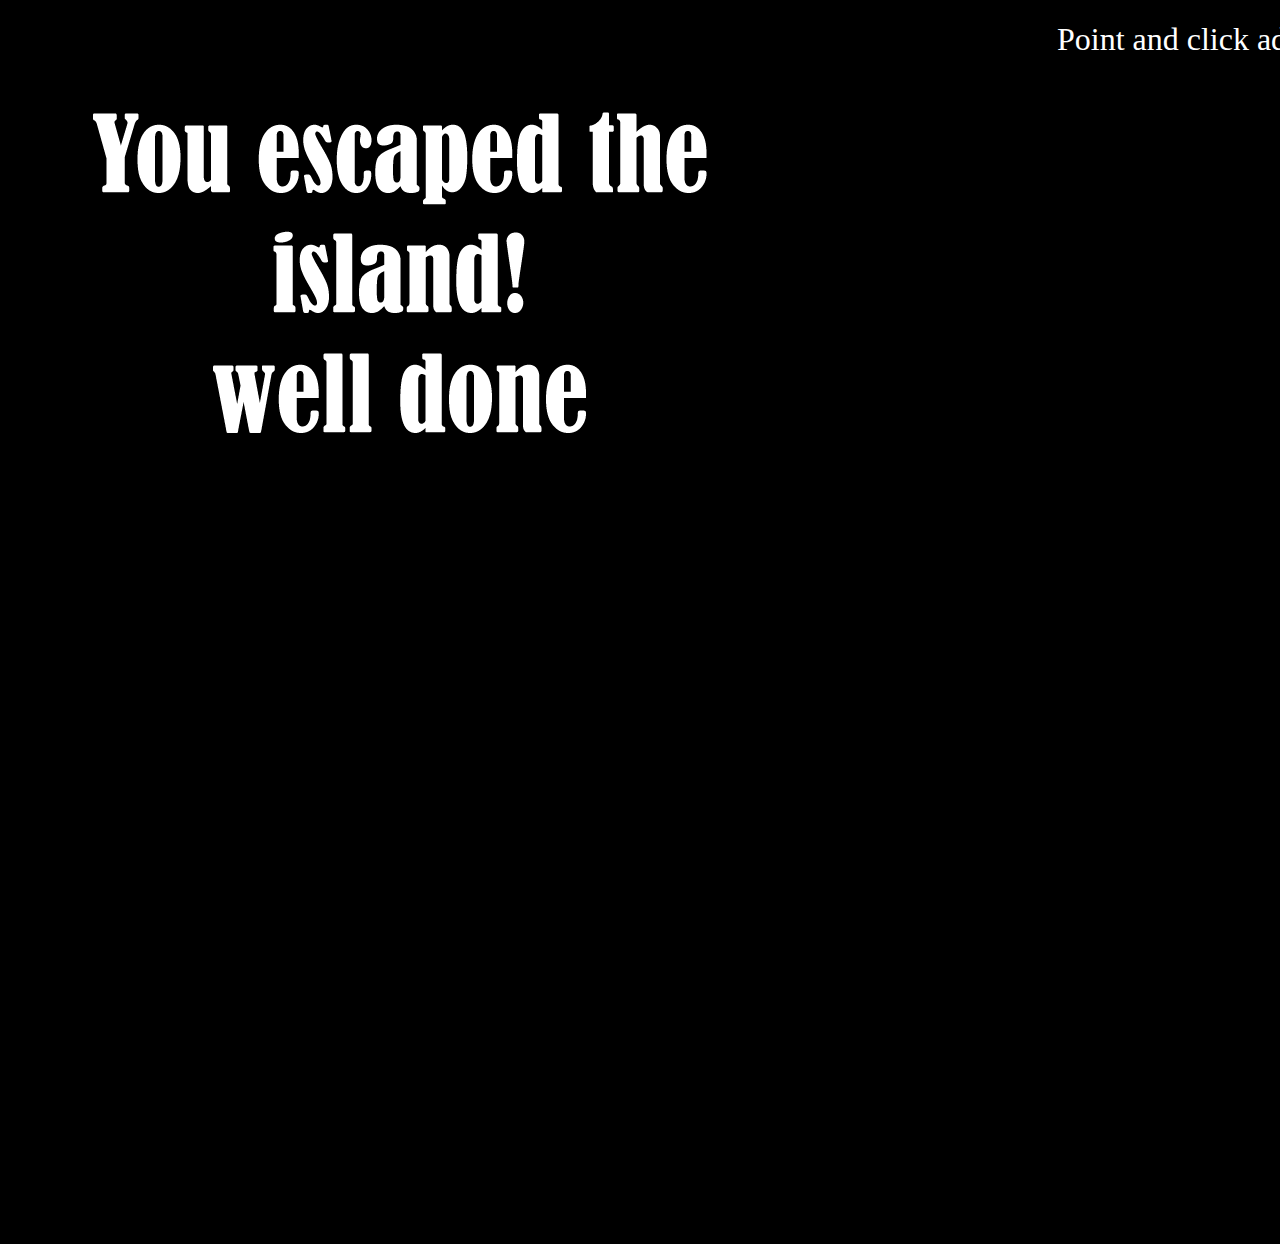
<file: win.html>
<!DOCTYPE html>
<html lang="en">
<head>
    <meta charset="UTF-8">
    <meta http-equiv="X-UA-Compatible" content="IE=edge">
    <meta name="viewport" content="width=device-width, initial-scale=1.0">
    <link rel="stylesheet" href="css/style.css">
    <title>Document</title>
</head>
<body>
    <div id="title">
        <h1 id="mainTitle"></h1>
    </div>
    <div id="winscreen">
        <img src="img/you escaped the island.png" alt="win screen">
    </div>
    <script src="js/index.js"></script>
</body>
</html>
</file>
<file: css/style.css>
body {
    display: grid;
    grid-template-columns: auto 800px auto;
    grid-template-rows: auto 608px auto;
    gap: 20px;
    margin: 0px;
    font-family: 'Oxygen', sans-serif;
    background-color: #000;
}

h1 {
    font-family: 'Shrikhand', cursive;
    font-weight: normal;
    color: #FFF;
}

p {
    margin: 0px;
}

#title {
    grid-column-start: 2;
    grid-row-start: 1;
    text-align: center;
}

#mainTitle {
    grid-column-start: 2;
    grid-row-start: 1;
    text-align: center;
}

#gameWindow {
    position: relative;
    width: 800px;
    height: 608px;
    grid-column-start: 2;
    grid-row-start: 2;
    background-color: blue;
    transition: all 1s ease-in-out;
}

#mainCharacter2{
    top: 460px;
    left: 55px;
    transition: all 1s ease-in-out;
    scale: 1.5;
}

#mainCharacter {
    top: 330px;
    left: 592px;
    transition: all 1s ease-in-out;
    scale: 1.5;
}

#door1 {
    top: 241px;
    left: 367px;
    width: 40px;
    height: 50px;
}

#wisetree {
    top: 390px;
    left: 735px;
    width: 30px;
    height: 40px;
    scale: 1.5;
}

#pond {
    top: 395px;
    left: 501px;
    width: 50px;
    height: 60px;
}

#oldhouse {
    top: 445px;
    left: 633px;
    width: 50px;
    height: 60px;
}

#signToLeft {
    top: 351px;
    left: 450px;
    width: 32px;
    height: 32px;
}

#rubyContainer {
    top: 324px;
    left: 209px;
    opacity: 0;
}

#platform {
    top: 193px;
    left: 416px;
}

#dialogBar {
    bottom: 0px;
}

#setMainDialog {
    position: relative;
    height: 64px;
    width: 800px;
}

#brownBar {
    position: absolute;
    height: 32px;
    width: 800px;
    background-color: #442c1c;
    bottom: 0px;
}

#hero {
    left: 0px;
    bottom: 0px;
    scale: 4;
}

#mainCharacterSpeech {
    left: 64px;
    top: 0px;
}

#counterCharacter {
    right: -25px;
    bottom: -10px;
    opacity: 0;
    scale: 0.8;
    transition: all 1s ease-in-out;
}

#counterSpeech {
    right: 64px;
    top: 0px;
}

#invetoryBox {
    left: 582px;
    top: 10px;
    width: 180px;
    height: 80px;
    color: #FFF;
    background-color: #442c1c;
    border: #FFF 1px solid;
    padding: 10px;
}

#invetoryBox ul {
    list-style-type: square;
    margin: 0px 14px;
    padding: 0px;
    font-size: 12px;
}

.background {
    position: absolute;
    z-index: 0;
}

.character {
    position: absolute;
    z-index: 100;
}

.foreground {
    position: absolute;
    z-index: 1000;
}

.speech-bubble {
    background: #ffffff;
    border-radius: 60px;
    color: #000;
    padding: 5px 5px 5px 20px;
    font-size: 12px;
    opacity: 0;
    width: 300px;
    transition: all 1s ease-in-out;
}

#water1{
    top: 0px;
    left: 0px;
    width: 800px;
    height: 199px;
}

#water2{
    top: 199px;
    left: 0px;
    width: 286px;
    height: 409px;
}

#water3{
    top: 529px;
    left: 285px;
    width: 515px;
    height: 80px;
}


#boat {
    top: 65px;
    left: 110px;
    width: 90px;
    height: 70px;
}

#water4 {
    top: 0px;
    left: 140px;
    width: 660px;
    height: 610px;
}

#water5 {
    top: 530px;
    left: 0px;
    width: 800px;
    height: 80px;
    opacity: 0%;
}

#house3 {
    top: 32px;
    left: 25px;
    width: 40px;
    height: 50px;
}
#house4 {
    top: 180px;
    left: 36px;
    width: 40px;
    height: 50px;
}
#house5 {
    top: 305px;
    left: 11px;
    width: 40px;
    height: 50px;
}
#house6 {
    top: 414px;
    left: 51px;
    width: 40px;
    height: 50px;
}

#spawn {
    top: 330px;
    left: 592px;
    width: 10px;
    height: 10px;
}
</file>
